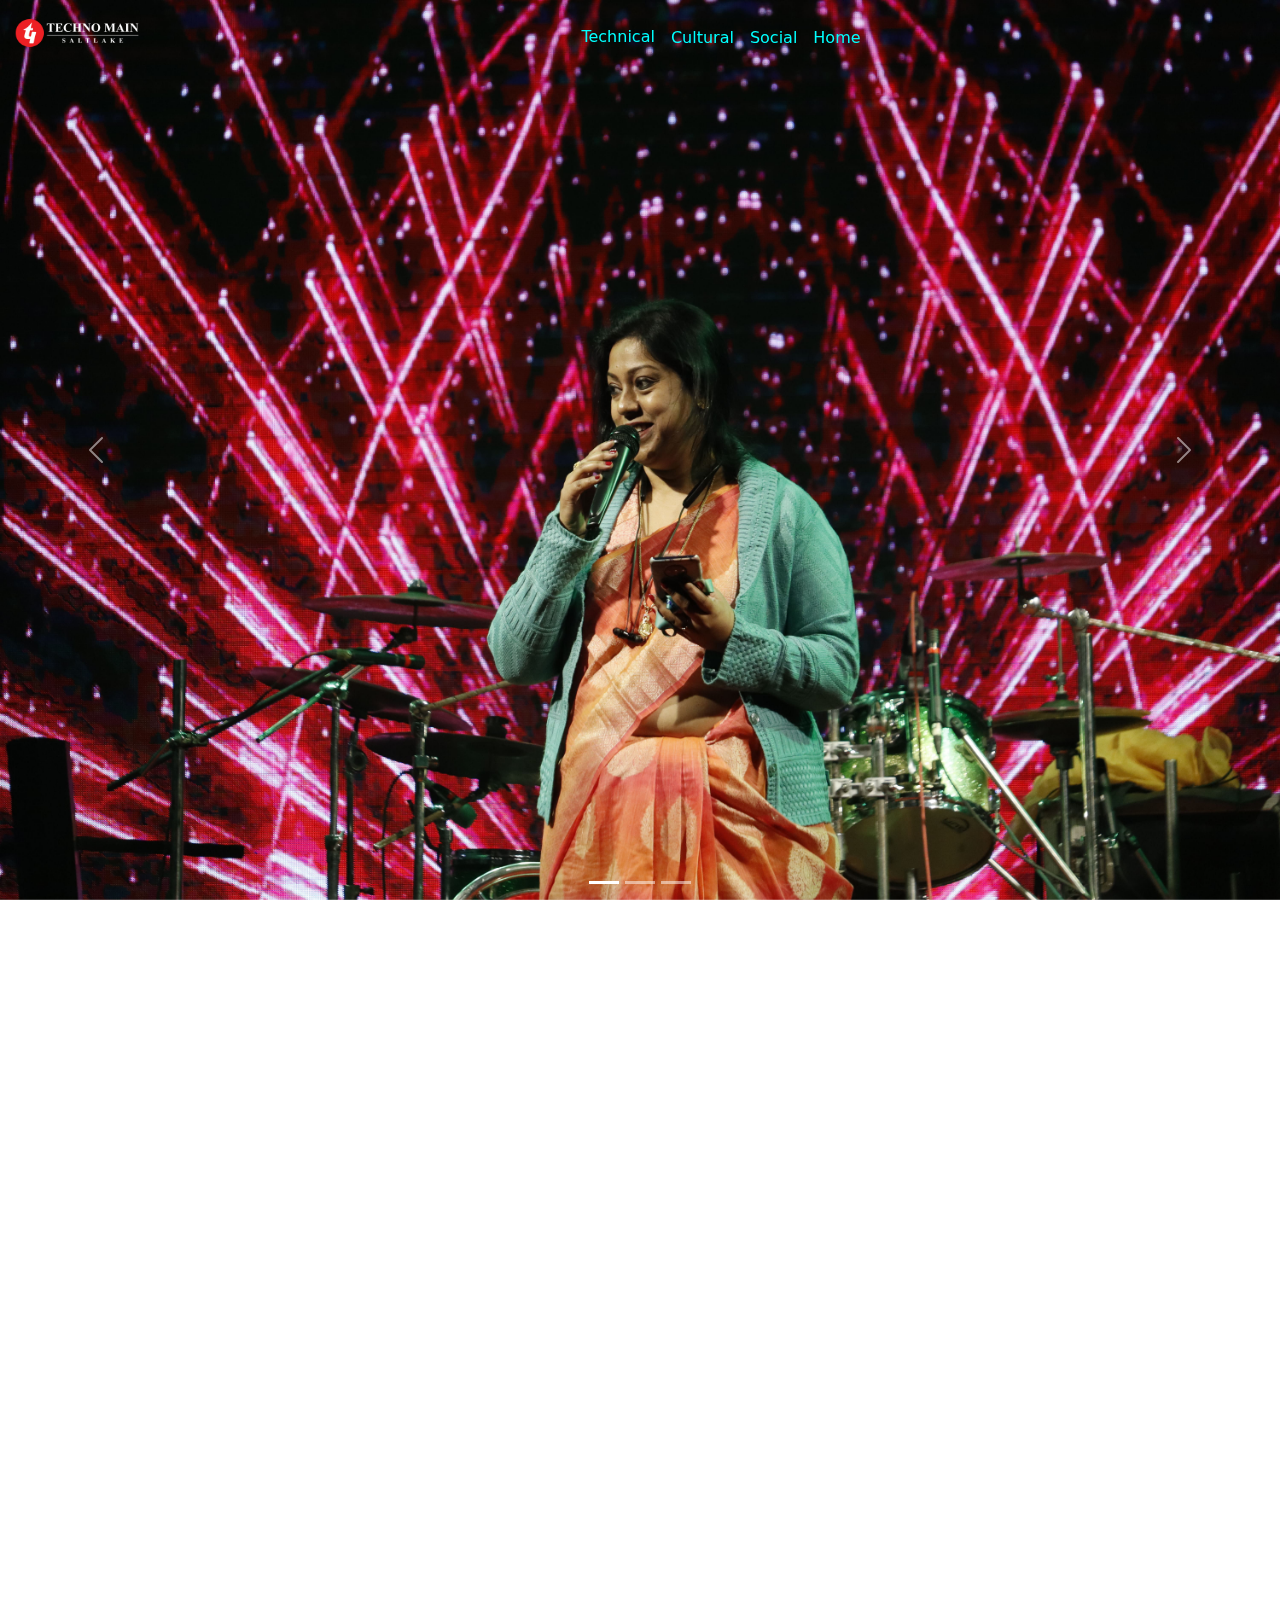
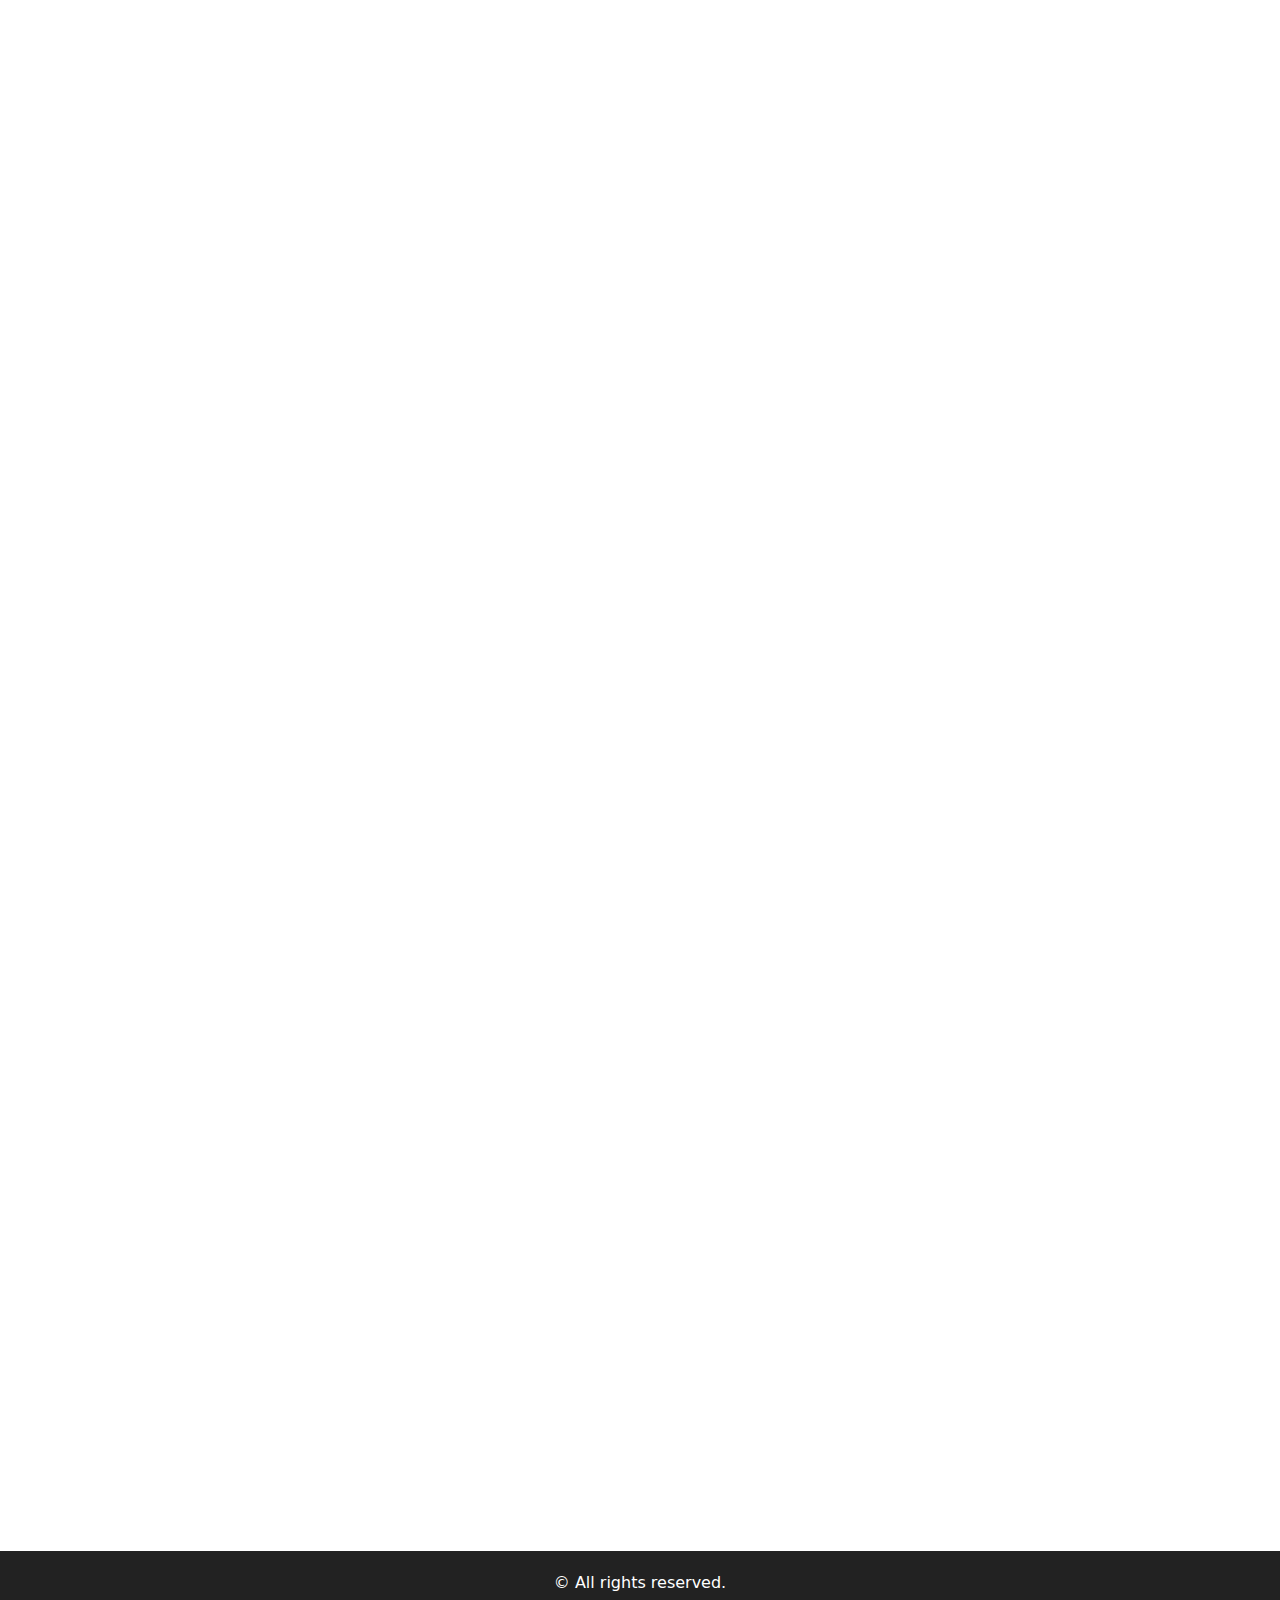
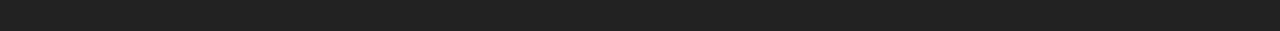
<file: portal/dept1.html>
<!DOCTYPE html>
<html lang="en">
<head>
	<meta charset="UTF-8">
	<link href="https://fonts.googleapis.com/css2?family=Merienda&display=swap" rel="stylesheet">
	<link href="https://fonts.googleapis.com/css2?family=Poppins:wght@400;700&display=swap" rel="stylesheet">
	<link href="https://stackpath.bootstrapcdn.com/bootstrap/4.1.3/css/bootstrap.min.css" rel="stylesheet">
	<link href="https://cdnjs.cloudflare.com/ajax/libs/animate.css/3.7.2/animate.min.css" rel="stylesheet">
    <link href="https://fonts.googleapis.com/css2?family=Montserrat:wght@400;500;700;900&display=swap" rel="stylesheet">
	<link href="https://cdn.jsdelivr.net/npm/bootstrap@5.1.0/dist/css/bootstrap.min.css" rel="stylesheet">
	<link href="https://cdnjs.cloudflare.com/ajax/libs/animate.css/3.7.2/animate.min.css" rel="stylesheet">
    <link href="https://cdn.jsdelivr.net/npm/bootstrap@5.3.3/dist/css/bootstrap.min.css" rel="stylesheet" integrity="sha384-QWTKZyjpPEjISv5WaRU9OFeRpok6YctnYmDr5pNlyT2bRjXh0JMhjY6hW+ALEwIH" crossorigin="anonymous">
    <link href="https://fonts.googleapis.com/css2?family=Arizonia&display=swap" rel="stylesheet">
    <link rel="stylesheet" href="https://cdnjs.cloudflare.com/ajax/libs/twitter-bootstrap/5.2.3/css/bootstrap.min.css">
    <link rel="stylesheet" href="style.css">
    
    <link rel="stylesheet" href="https://unpkg.com/aos@next/dist/aos.css" />
    <script src="https://unpkg.com/aos@next/dist/aos.js"></script>


    <link rel="icon" type="image/x-icon" href="pictures\tmslogo1.png">
    <title>Departmental</title>
    <link rel="stylesheet" href="style.css">
    <!-- styling carousel-->
	<style>
    .technical{
      background-color:  #222;;
    }
        .carousel-item {
	height: 100vh;
	min-height: 300px;
}
.carousel-caption {
	bottom: 220px;
}
.carousel-caption h5 {
	font-size: 45px;
	text-transform: uppercase;
	letter-spacing: 2px;
	margin-top: 25px;
	font-family: merienda;
    color: aqua;
}
.carousel-caption p {
	width: 60%;
	margin: auto;
	font-size: 18px;
	line-height: 1.9;
	font-family: poppins;
    color: aqua;
}
.carousel-caption a {
	text-transform: uppercase;
	background: #262626;
	padding: 10px 30px;
	display: inline-block;
	color:teal;
	margin-top: 15px;
}
.w-100 {
	height: 100vh;
}

.navbar-nav .nav-link {
  color: aqua; /* Change this to the desired color */
}
.navbar-nav .nav-link.active, .navbar-nav .nav-link.show {
     color: green !important; 
}
.navbar-nav.nav-link.active {
  color: green!important;
}

@media only screen and (max-width: 767px) {
	.navbar-nav.ml-auto {
		background: rgba(0, 0, 0, 0.5);
	}
	.navbar-nav a {
		font-size: 14px;
		font-weight: normal;
	}
}

    </style>
</head>
<body>
	 <!--  nav bar-->
     <nav class="navbar navbar-expand-lg fixed-top">
        <div class="container-fluid">
         <!-- <a class="navbar-brand me-auto" href="home.html">Techno Main Saltlake</a>-->
         <a class="navbar-brand" href="#"><img 
          src= 
"pictures\tmslogo.png" 
          alt="" width="130px" 
          height="32px"> 
        <!--  <button class="navbar-toggler" type="button" data-bs-toggle="offcanvas" data-bs-target="#offcanvasNavbar" aria-controls="offcanvasNavbar" aria-label="Toggle navigation">
            <span class="navbar-toggler-icon"></span>
          </button>-->
          <div class="offcanvas offcanvas-end" tabindex="-1" id="offcanvasNavbar" aria-labelledby="offcanvasNavbarLabel">
            <div class="offcanvas-header">
               
              <button type="button" class="btn-close" data-bs-dismiss="offcanvas" aria-label="Close"></button>
            </div>
            <div class="offcanvas-body">
              <ul class="navbar-nav justify-content-center flex-grow-1 pe-3">
                <li class="nav-item">
                  <a style= "margin-top: -25px" class="nav-link max-lg-2" aria-current="page" href="#Technical">Technical</a>
                </li>
                <li class="nav-item">
                  <a class="nav-link max-lg-2" href="#Cultural">Cultural</a>
                </li>
                <li class="nav-item">
                    <a class="nav-link max-lg-2" href="#Social">Social</a>
                  </li>
                  <li class="nav-item">
                    <a class="nav-link max-lg-2" href="index.html">Home</a>
                  </li>
                </div>
              </div>
              <button class="navbar-toggler" type="button" data-bs-toggle="offcanvas" data-bs-target="#offcanvasNavbar" aria-controls="offcanvasNavbar" aria-label="Toggle navigation">
                <span class="navbar-toggler-icon"></span>
              </button>
            </div>
          </nav>
	<div class="carousel slide" data-ride="carousel" id="carouselExampleIndicators">
		<ol class="carousel-indicators">
			<li class="active" data-slide-to="0" data-target="#carouselExampleIndicators"></li>
			<li data-slide-to="1" data-target="#carouselExampleIndicators"></li>
			<li data-slide-to="2" data-target="#carouselExampleIndicators"></li>
		</ol>
		<div class="carousel-inner">
			<div class="carousel-item active">
				<img alt="First slide" class="d-block w-100" src="pictures\CSE2.png">
				<div class="carousel-caption d-none d-md-block">
					<h5 class="animated bounceInRight" style="animation-delay: 1s"></h5>
					<p class="animated bounceInLeft" style="animation-delay: 2s "></p>
					
				</div>
			</div>
			<div class="carousel-item">
				<img alt="Second slide" class="d-block w-100" src="pictures\g3.png">
				<div class="carousel-caption d-none d-md-block">
					<h5 class="animated slideInDown" style="animation-delay: 1s"></h5>
					<p class="animated fadeInUp" style="animation-delay: 2s"></p>
					
				</div>
			</div>
			<div class="carousel-item">
				<img alt="Third slide" class="d-block w-100" src="pictures\ece2.jpg">
				<div class="carousel-caption d-none d-md-block">
					
				
				
				</div>
			</div>
		</div><a class="carousel-control-prev" data-slide="prev" href="#carouselExampleIndicators" role="button"><span aria-hidden="true" class="carousel-control-prev-icon"></span> <span class="sr-only">Previous</span></a> <a class="carousel-control-next" data-slide="next" href="#carouselExampleIndicators" role="button"><span aria-hidden="true" class="carousel-control-next-icon"></span> <span class="sr-only">Next</span></a>
	</div>
    <div class="section reveal">
        <section id="Technical"data-aos="fade-up"data-aos-duration="3000">
            <div class="title"data-aos="fade-up"data-aos-duration="3000">
                <h2>DEPT-Information Technology</h2>
                <h3>Events are conducted by cultural club of IT - INSPIRIT</h3>
            </div>
            <div class="content">
                <div class="image">
                    <img src="pictures\inspirit.png" alt="">
                </div>
        
                <div class="service-box"style="color:blue">
                <h2>INSPIRIT</h2>
                
               <p>
                INSPIRIT is a multifaceted demesne of culture that has been showcased as our department’s cultural fest. From the stage being set up, to the gates being covered in flowers, lights and beautiful posters made by the students, INSPIRIT did it all this past year on __ March 2023. 
The event embarked on with some wonderfully curated musical performances, followed by a picturesque dance performance featuring the theme “Youth”, incorporating Bengali folk, all performed by the departmental students. The Grand Fashion Show – “ALLURE” won hearts and applause as the students depicted the theme “Elements of Nature” through their confident performance on the runway. 
In between the performances, the anchors and alumni engaged in shedding some light on wisdom and experience. The showstopper of the night was none other than the renowned singer – Snigdhajit Bhowmik, whose performance mesmerized the crowd, engulfing them into a beautiful haze. 
The evening’s huge success was possible on account of the immense hard work by the faculty and students of the department. Hence, the department of Information Technology wishes to carry on with this enriching tradition for years to come!

               </p>
                <a href="IT.html" class="btn">Visit us</a>
                </div>
            </div>
            </section>
          </div>
          <div class="section reveal">
            <section id="Cultural"data-aos="fade-up"data-aos-duration="3000">
                <div class="title"data-aos="fade-up"data-aos-duration="3000">
                    <h2>DEPT-Electronics and Communication Engineering</h2>
                    <h3>Event are conducted by -ECE department</h3>
                </div>
                <div class="content">
                  <div class="service-box1" style="color:rgb(165, 61, 165);">
                    <b><h2>eMerge </h2></b>
                    
                    <p>
                        eMerge is the yearly alumni gathering organized by the Department of Electronics and Communication Engineering (ECE) at Techno India, Salt Lake. This event serves as a platform for former students of the department to reconnect with each other, reminisce about their time at the institution, and share experiences since graduating.
During eMerge, alumni have the opportunity to network with fellow graduates, faculty members, and current students. It often includes a variety of activities such as panel discussions, keynote speeches, technical workshops, cultural events, and recreational activities.
The event aims to foster a sense of belonging among alumni, promote collaboration and knowledge sharing, and provide opportunities for professional growth and development. It also allows the department to showcase its achievements and advancements to its alumni community.
Overall, eMerge is an important occasion for the Department of ECE at Techno India, Salt Lake, to maintain strong connections with its alumni and celebrate their successes while also inspiring current students to follow in their footsteps.


                    </p>
                    <a href="https://www.facebook.com/Cheerio2K23" class="btn">Visit us</a>
                    </div>
                    <div class="image">
                        <img src="pictures\ece.jpg" alt="">
                    </div>
            
                   
                </div>
                </section>
              </div>
              <div class="section reveal">
                <section id="Social"data-aos="fade-up"data-aos-duration="3000">
                    <div class="title"data-aos="fade-up"data-aos-duration="3000">
                        <h2>DEPT-Computer Science Engineering</h2>
                        <h3>Events are conducted by -departmental club of CSE</h3>
                    </div>
                    <div class="content1">
                        <div class="image">
                            <img src="pictures\CSE.png" alt="">
                        </div>
                
                        <div class="service-box2">
                        <h2>CSE-UNITED</h2>
                        
                       <P>
                        At a time when the fest frenzy was just catching up, the Department of Computer Science and Engineering of Techno India Salt Lake came up with something quite ingenious. A totally new event, CSE United, the first of its kind was the annual and cultural cum alumni meet which began in the year 2011 under the supervision of the faculties of the department. 6 editions down the timeline, more performances oriented events, a bigger budget became add-ons. The glamour grew exponentially, the event which once begun as a platform to unveil the potential of the students became an ever bonding journey between the students, the alumni and the faculties.
                       </P>>
                        <a href="https://www.cseunited.com/" class="btn">Visit us</a>
                        </div>
                    </div>
                    </section>
                  </div>
                  
	<script src="https://code.jquery.com/jquery-3.3.1.slim.min.js">
	</script> 
	<script src="https://cdnjs.cloudflare.com/ajax/libs/popper.js/1.14.3/umd/popper.min.js">
	</script> 
	<script src="https://stackpath.bootstrapcdn.com/bootstrap/4.1.3/js/bootstrap.min.js">
	</script>
      <script src="https://cdnjs.cloudflare.com/ajax/libs/jquery/3.6.1/jquery.min.js"></script>
        <script src="https://cdn.jsdelivr.net/npm/bootstrap@5.3.3/dist/js/bootstrap.bundle.min.js" integrity="sha384-YvpcrYf0tY3lHB60NNkmXc5s9fDVZLESaAA55NDzOxhy9GkcIdslK1eN7N6jIeHz" crossorigin="anonymous"></script>
	<script src="https://cdnjs.cloudflare.com/ajax/libs/jquery/3.6.0/jquery.min.js">
	</script> 
	<script src="https://cdn.jsdelivr.net/npm/@popperjs/core@2.9.3/dist/umd/popper.min.js">
	</script> 
	<script src="https://cdn.jsdelivr.net/npm/bootstrap@5.1.0/dist/js/bootstrap.min.js">
	</script>
         <script src="https://cdn.jsdelivr.net/npm/bootstrap@5.3.3/dist/js/bootstrap.bundle.min.js" integrity="sha384-YvpcrYf0tY3lHB60NNkmXc5s9fDVZLESaAA55NDzOxhy9GkcIdslK1eN7N6jIeHz" crossorigin="anonymous"></script>
	</script>

<!--  for scroll on reveal animation-->
  <script src="https://unpkg.com/aos@next/dist/aos.js"></script>
  <script>
    AOS.init();
  </script>
<!-- for green bar in nav bar-->
<script>
$(document).ready(function() {
  // Add a class to the "Technical" link when the "Technical" section is in view
  $(window).scroll(function() {
    if ($(this).scrollTop() > $("#Technical").offset().top - $(window).height() + 100) {
      $(".navbar-nav.nav-link.active,.navbar-nav.nav-link.show").removeClass("active show");
      $(".navbar-nav.nav-link[href='#Technical']").addClass("active");
    }
    // Add a class to the "Cultural" link when the "Cultural" section is in view
    else if ($(this).scrollTop() > $("#Cultural").offset().top - $(window).height() + 100) {
      $(".navbar-nav.nav-link.active,.navbar-nav.nav-link.show").removeClass("active show");
      $(".navbar-nav.nav-link[href='#Cultural']").addClass("active");
    }
    // Add a class to the "Social" link when the "Social" section is in view
    else if ($(this).scrollTop() > $("#Social").offset().top - $(window).height() + 100) {
      $(".navbar-nav.nav-link.active,.navbar-nav.nav-link.show").removeClass("active show");
      $(".navbar-nav.nav-link[href='#Social']").addClass("active");
    }
    else {
      $(".navbar-nav.nav-link.active,.navbar-nav.nav-link.show").removeClass("active show");
      $(".navbar-nav.nav-link[href='#Home']").addClass("active");
    }
  });
});
</script>


    <footer class="footer">
        <p> &copy; All rights reserved.</p>
    </footer>
</body>
</html>
</file>
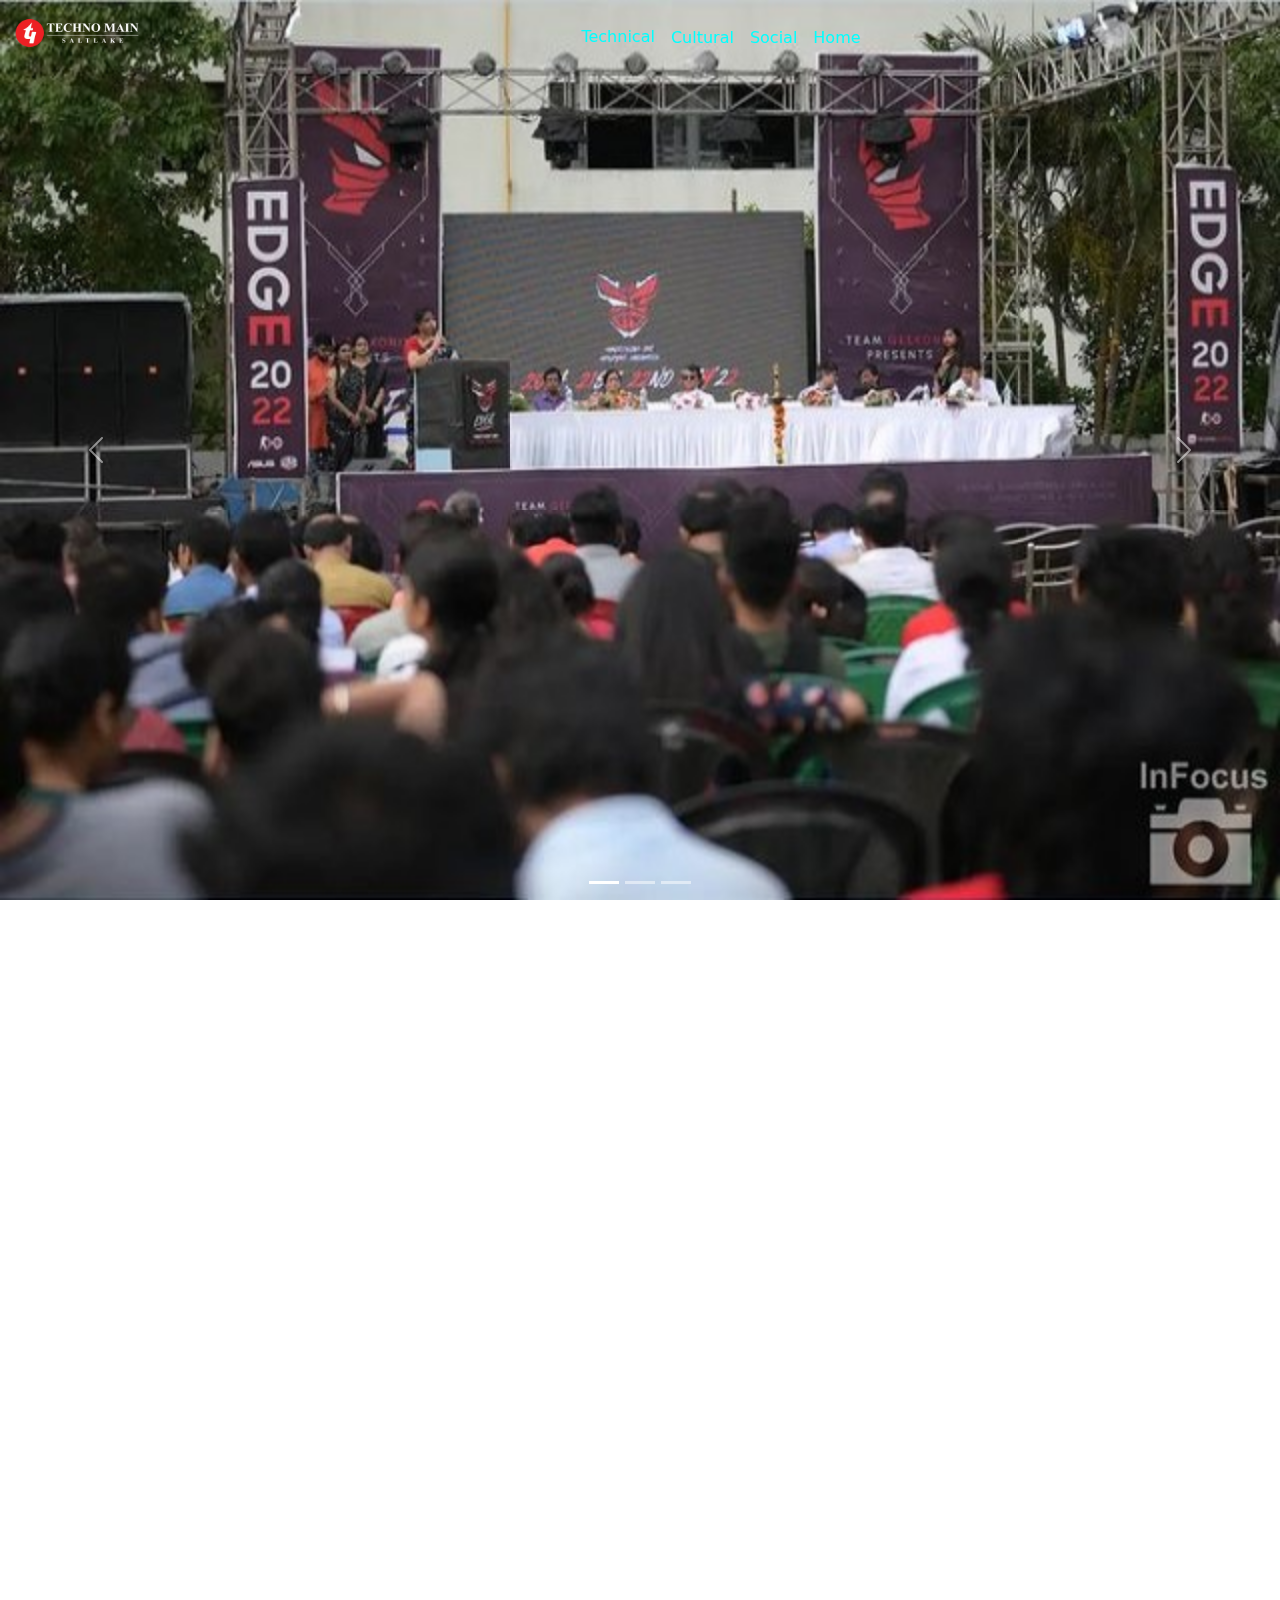
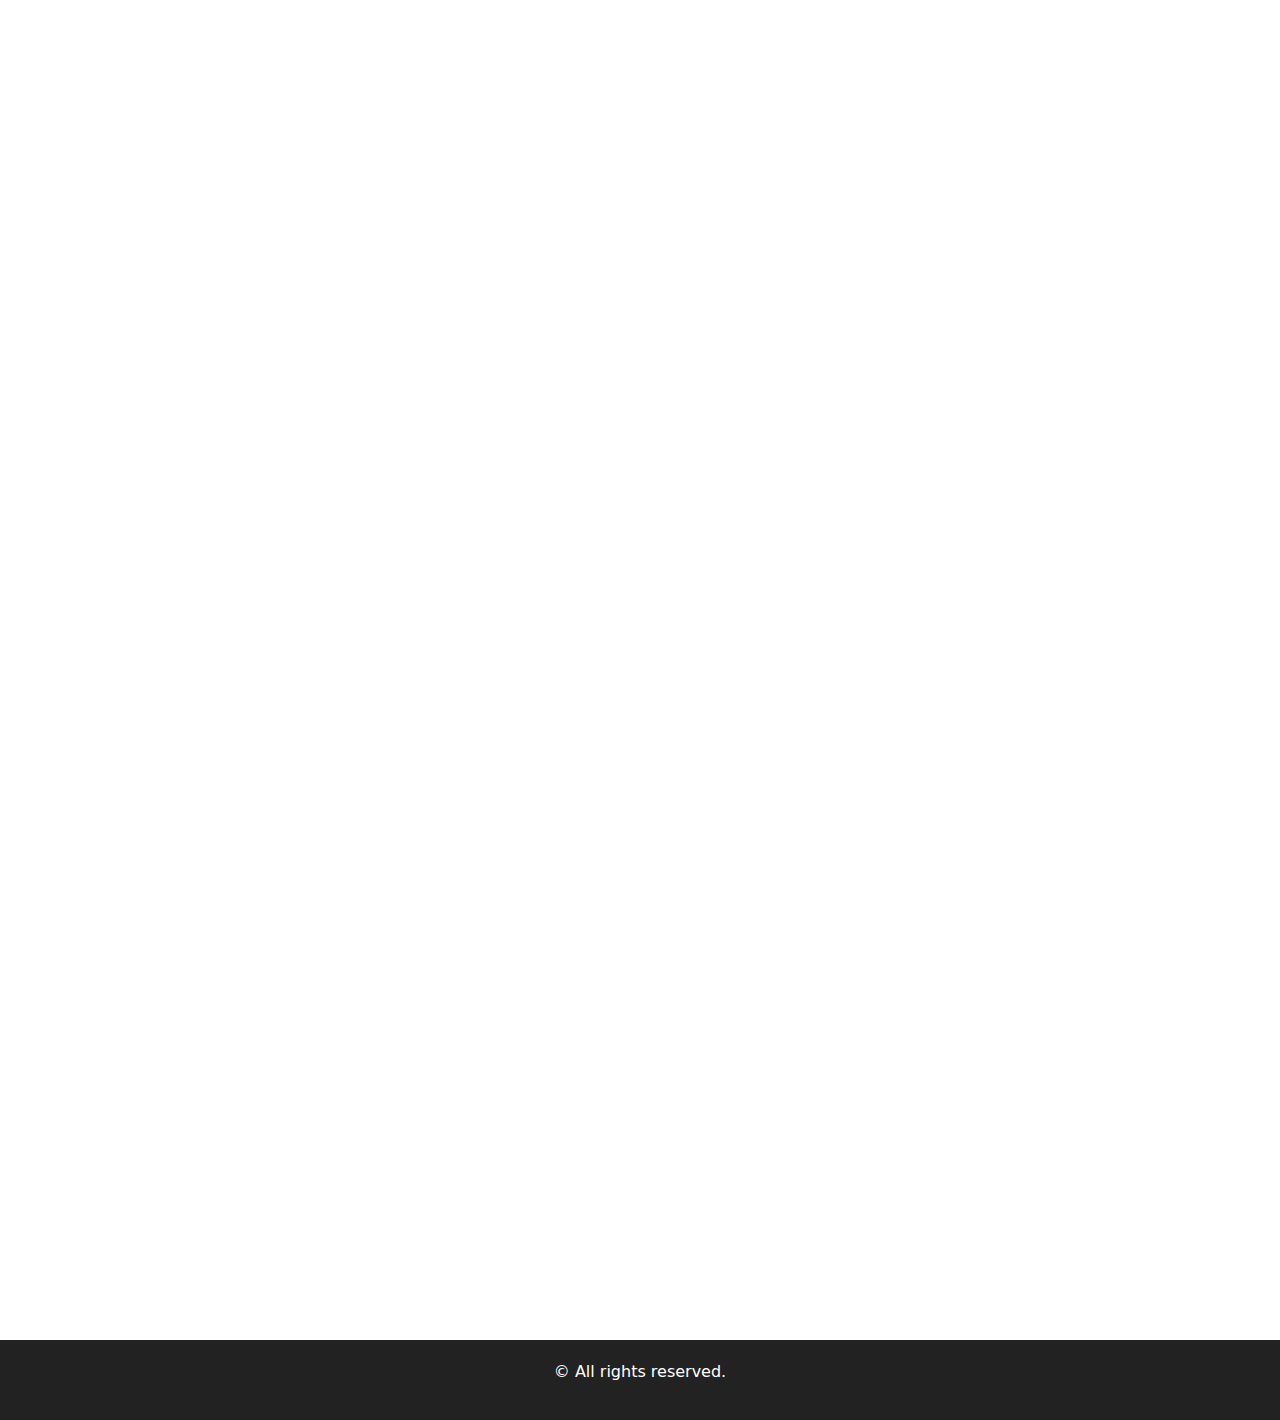
<file: portal/website1.html>
<!DOCTYPE html>
<html lang="en">
<head>
	<meta charset="UTF-8">
	<link href="https://fonts.googleapis.com/css2?family=Merienda&display=swap" rel="stylesheet">
	<link href="https://fonts.googleapis.com/css2?family=Poppins:wght@400;700&display=swap" rel="stylesheet">
	<link href="https://stackpath.bootstrapcdn.com/bootstrap/4.1.3/css/bootstrap.min.css" rel="stylesheet">
	<link href="https://cdnjs.cloudflare.com/ajax/libs/animate.css/3.7.2/animate.min.css" rel="stylesheet">
    <link href="https://fonts.googleapis.com/css2?family=Montserrat:wght@400;500;700;900&display=swap" rel="stylesheet">
	<link href="https://cdn.jsdelivr.net/npm/bootstrap@5.1.0/dist/css/bootstrap.min.css" rel="stylesheet">
	<link href="https://cdnjs.cloudflare.com/ajax/libs/animate.css/3.7.2/animate.min.css" rel="stylesheet">
    <link href="https://cdn.jsdelivr.net/npm/bootstrap@5.3.3/dist/css/bootstrap.min.css" rel="stylesheet" integrity="sha384-QWTKZyjpPEjISv5WaRU9OFeRpok6YctnYmDr5pNlyT2bRjXh0JMhjY6hW+ALEwIH" crossorigin="anonymous">
    <link href="https://fonts.googleapis.com/css2?family=Arizonia&display=swap" rel="stylesheet">
    <link rel="stylesheet" href="https://cdnjs.cloudflare.com/ajax/libs/twitter-bootstrap/5.2.3/css/bootstrap.min.css">
    <link rel="stylesheet" href="style.css">
    
    <link rel="stylesheet" href="https://unpkg.com/aos@next/dist/aos.css" />
    <script src="https://unpkg.com/aos@next/dist/aos.js"></script>


    <link rel="icon" type="image/x-icon" href="pictures\tmslogo1.png">
    <title>Non-departmental</title>
    <link rel="stylesheet" href="style.css">
    <!-- styling carousel-->
	<style>
    .technical{
      background-color:  #222;;
    }
        .carousel-item {
	height: 100vh;
	min-height: 300px;
}
.carousel-caption {
	bottom: 220px;
}
.carousel-caption h5 {
	font-size: 45px;
	text-transform: uppercase;
	letter-spacing: 2px;
	margin-top: 25px;
	font-family: merienda;
    color: aqua;
}
.carousel-caption p {
	width: 60%;
	margin: auto;
	font-size: 18px;
	line-height: 1.9;
	font-family: poppins;
    color: aqua;
}
.carousel-caption a {
	text-transform: uppercase;
	background: #262626;
	padding: 10px 30px;
	display: inline-block;
	color:teal;
	margin-top: 15px;
}
.w-100 {
	height: 100vh;
}

.navbar-nav .nav-link {
  color: aqua; /* Change this to the desired color */
}
.navbar-nav .nav-link.active, .navbar-nav .nav-link.show {
     color: green !important; 
}
.navbar-nav.nav-link.active {
  color: green!important;
}

@media only screen and (max-width: 767px) {
	.navbar-nav.ml-auto {
		background: rgba(0, 0, 0, 0.5);
	}
	.navbar-nav a {
		font-size: 14px;
		font-weight: normal;
	}
}

    </style>
</head>
<body>
	 <!--  nav bar-->
     <nav class="navbar navbar-expand-lg fixed-top">
        <div class="container-fluid">
         <!-- <a class="navbar-brand me-auto" href="home.html">Techno Main Saltlake</a>-->
         <a class="navbar-brand" href="#"><img 
          src= 
"pictures\tmslogo.png" 
          alt="" width="130px" 
          height="32px"> 
        <!--  <button class="navbar-toggler" type="button" data-bs-toggle="offcanvas" data-bs-target="#offcanvasNavbar" aria-controls="offcanvasNavbar" aria-label="Toggle navigation">
            <span class="navbar-toggler-icon"></span>
          </button>-->
          <div class="offcanvas offcanvas-end" tabindex="-1" id="offcanvasNavbar" aria-labelledby="offcanvasNavbarLabel">
            <div class="offcanvas-header">
               
              <button type="button" class="btn-close" data-bs-dismiss="offcanvas" aria-label="Close"></button>
            </div>
            <div class="offcanvas-body">
              <ul class="navbar-nav justify-content-center flex-grow-1 pe-3">
                <li class="nav-item">
                  <a style= "margin-top: -25px" class="nav-link max-lg-2" aria-current="page" href="#Technical">Technical</a>
                </li>
                <li class="nav-item">
                  <a class="nav-link max-lg-2" href="#Cultural">Cultural</a>
                </li>
                <li class="nav-item">
                    <a class="nav-link max-lg-2" href="#Social">Social</a>
                  </li>
                  <li class="nav-item">
                    <a class="nav-link max-lg-2" href="index.html">Home</a>
                  </li>
                </div>
              </div>
              <button class="navbar-toggler" type="button" data-bs-toggle="offcanvas" data-bs-target="#offcanvasNavbar" aria-controls="offcanvasNavbar" aria-label="Toggle navigation">
                <span class="navbar-toggler-icon"></span>
              </button>
            </div>
          </nav>
	<div class="carousel slide" data-ride="carousel" id="carouselExampleIndicators">
		<ol class="carousel-indicators">
			<li class="active" data-slide-to="0" data-target="#carouselExampleIndicators"></li>
			<li data-slide-to="1" data-target="#carouselExampleIndicators"></li>
			<li data-slide-to="2" data-target="#carouselExampleIndicators"></li>
		</ol>
		<div class="carousel-inner">
			<div class="carousel-item active">
				<img alt="First slide" class="d-block w-100" src="edge1.jpg">
				<div class="carousel-caption d-none d-md-block">
					<h5 class="animated bounceInRight" style="animation-delay: 1s"></h5>
					<p class="animated bounceInLeft" style="animation-delay: 2s "></p>
					
				</div>
			</div>
			<div class="carousel-item">
				<img alt="Second slide" class="d-block w-100" src="ankuran1.jpg">
				<div class="carousel-caption d-none d-md-block">
					<h5 class="animated slideInDown" style="animation-delay: 1s"></h5>
					<p class="animated fadeInUp" style="animation-delay: 2s"></p>
					
				</div>
			</div>
			<div class="carousel-item">
				<img alt="Third slide" class="d-block w-100" src="samaritans.jpg">
				<div class="carousel-caption d-none d-md-block">
					
				
				
				</div>
			</div>
		</div><a class="carousel-control-prev" data-slide="prev" href="#carouselExampleIndicators" role="button"><span aria-hidden="true" class="carousel-control-prev-icon"></span> <span class="sr-only">Previous</span></a> <a class="carousel-control-next" data-slide="next" href="#carouselExampleIndicators" role="button"><span aria-hidden="true" class="carousel-control-next-icon"></span> <span class="sr-only">Next</span></a>
	</div>
    <div class="section reveal">
        <section id="Technical"data-aos="fade-up"data-aos-duration="3000">
            <div class="title"data-aos="fade-up"data-aos-duration="3000">
                <h2>Technical-Club Event</h2>
                <h3>Conducted by -Geekonix</h3>
            </div>
            <div class="content">
                <div class="image">
                    <img src="edge2.jpg" alt="">
                </div>
        
                <div class="service-box">
                <h2>EDGE</h2>
                
                <p>
                  The official Science and Technology club of Techno Main Salt Lake - <b>Geekonix</b> marked its inception in the year 2005 and since then, the journey to inspire young minds to harbour and nurture their technological wavelengths in a friendly environment has created and established milestones in the field. Our enthusiasts have paved their way towards innovation, creation and ideation of technology and through cultivating the skills they have created a friendly atmosphere of competitions in different fields of interest. Under the hood of Geekonix we have 10 sub-clubs covering various domains of gaming, coding, robotics, entrepreneurship, photography, debating, etc. Geekonix organizes EDGE, the annual techno-management fest of our college where we provide the exuberance of 3-days comprising of 30+ technical events. Amidst the plethora of events we also have fun-filled and light-hearted evenings like EDGE NIGHTS. During EDGE, we witness participation from all over the country all of them coming together to the final showdown and perform in their fiercest way to beat the better and be the best.
                </p>
                <a href="https://geekonix.org/" class="btn">Visit us</a>
                </div>
            </div>
            </section>
          </div>
          <div class="section reveal">
            <section id="Cultural"data-aos="fade-up"data-aos-duration="3000">
                <div class="title"data-aos="fade-up"data-aos-duration="3000">
                    <h2>Cultural-Club Event</h2>
                    <h3>Conducted by -Ankuran</h3>
                </div>
                <div class="content">
                  <div class="service-box1" style="color:rgb(165, 61, 165);">
                    <b><h2>ANAKHRONUS </h2></b>
                    
                    <p>
                      It is the stage to one of the largest cultural fests of Kolkata  which is Organized by the cultural club of Techno Main Saltlake <b>Ankuran</b>.A conglomeration of Greek words “Ana” & “Khronos”, Anakhronos translates to “Moments Surpassing Time”. With a series of exhilarating star performances and enthralling participation of young talents from across the city in various events, Anakhronos has always been a platform to etch an unforgettable memory of joyful moments in the canvas of time.
                    </p>
                    <a href="https://anakhronos.in/" class="btn">Visit us</a>
                    </div>
                    <div class="image">
                        <img src="anakhronus1.jpeg" alt="">
                    </div>
            
                   
                </div>
                </section>
              </div>
              <div class="section reveal">
                <section id="Social"data-aos="fade-up"data-aos-duration="3000">
                    <div class="title"data-aos="fade-up"data-aos-duration="3000">
                        <h2>Social-Club Event</h2>
                        <h3>Conducted by -Samaritans</h3>
                    </div>
                    <div class="content1">
                        <div class="image">
                            <img src="filan.jpg" alt="">
                        </div>
                
                        <div class="service-box2">
                        <h2>FILANTHROPIA</h2>
                        
                       <p>
                        Filanthropia, the social awareness fest of Techno Main, Salt Lake, set its wings in 2016 as the first philanthropic fest ever of its kind in Kolkata. This noble initiative has been the brainchild of the NSS Club of Techno Main, Salt Lake, which rightfully calls itself the <b>“SAMARITANS”</b>. Over the past years, FILANTHROPIA has been a way towards creating a compassionate society. We, the Samaritans, have organized Free Eye Check-up camps, Photography contest (with a social message), and Sit-and-Draw competitions (for NGO children).
                       </p>
                        <a href="https://samaritansti.org.in/filanthropia/" class="btn">Visit us</a>
                        </div>
                    </div>
                    </section>
                  </div>
                  
	<script src="https://code.jquery.com/jquery-3.3.1.slim.min.js">
	</script> 
	<script src="https://cdnjs.cloudflare.com/ajax/libs/popper.js/1.14.3/umd/popper.min.js">
	</script> 
	<script src="https://stackpath.bootstrapcdn.com/bootstrap/4.1.3/js/bootstrap.min.js">
	</script>
      <script src="https://cdnjs.cloudflare.com/ajax/libs/jquery/3.6.1/jquery.min.js"></script>
        <script src="https://cdn.jsdelivr.net/npm/bootstrap@5.3.3/dist/js/bootstrap.bundle.min.js" integrity="sha384-YvpcrYf0tY3lHB60NNkmXc5s9fDVZLESaAA55NDzOxhy9GkcIdslK1eN7N6jIeHz" crossorigin="anonymous"></script>
	<script src="https://cdnjs.cloudflare.com/ajax/libs/jquery/3.6.0/jquery.min.js">
	</script> 
	<script src="https://cdn.jsdelivr.net/npm/@popperjs/core@2.9.3/dist/umd/popper.min.js">
	</script> 
	<script src="https://cdn.jsdelivr.net/npm/bootstrap@5.1.0/dist/js/bootstrap.min.js">
	</script>
         <script src="https://cdn.jsdelivr.net/npm/bootstrap@5.3.3/dist/js/bootstrap.bundle.min.js" integrity="sha384-YvpcrYf0tY3lHB60NNkmXc5s9fDVZLESaAA55NDzOxhy9GkcIdslK1eN7N6jIeHz" crossorigin="anonymous"></script>
	</script>

<!--  for scroll on reveal animation-->
  <script src="https://unpkg.com/aos@next/dist/aos.js"></script>
  <script>
    AOS.init();
  </script>
<!-- for green bar in nav bar-->
<script>
$(document).ready(function() {
  // Add a class to the "Technical" link when the "Technical" section is in view
  $(window).scroll(function() {
    if ($(this).scrollTop() > $("#Technical").offset().top - $(window).height() + 100) {
      $(".navbar-nav.nav-link.active,.navbar-nav.nav-link.show").removeClass("active show");
      $(".navbar-nav.nav-link[href='#Technical']").addClass("active");
    }
    // Add a class to the "Cultural" link when the "Cultural" section is in view
    else if ($(this).scrollTop() > $("#Cultural").offset().top - $(window).height() + 100) {
      $(".navbar-nav.nav-link.active,.navbar-nav.nav-link.show").removeClass("active show");
      $(".navbar-nav.nav-link[href='#Cultural']").addClass("active");
    }
    // Add a class to the "Social" link when the "Social" section is in view
    else if ($(this).scrollTop() > $("#Social").offset().top - $(window).height() + 100) {
      $(".navbar-nav.nav-link.active,.navbar-nav.nav-link.show").removeClass("active show");
      $(".navbar-nav.nav-link[href='#Social']").addClass("active");
    }
    else {
      $(".navbar-nav.nav-link.active,.navbar-nav.nav-link.show").removeClass("active show");
      $(".navbar-nav.nav-link[href='#Home']").addClass("active");
    }
  });
});
</script>


    <footer class="footer">
        <p> &copy; All rights reserved.</p>
    </footer>
</body>
</html>
</file>
<file: portal/style.css>
/* styling navber*/

.log-in-button{
    background-color: #009970;
    color:white;
    font-size: 14px;
    padding: 8px 20px;
    border-radius: 50px;
    text-decoration: none;
    transition: 0.3s background-color;
}
.log-in-button:hover{
    background-color: #00b383;
}
/* from inspect avoiding club black*/
.navbar-nav .nav-link.active, .navbar-nav .nav-link.show{
    color:green;
}
/**/
.navbar-toggler{
    border:none;
    font-size: 1.25rem;
}
.navbar-toggler:focus , .btn-close:focus{
    box-shadow: none;
    outline: none;
}
.nav-link{
    font-weight: 500;
   /* color: #666777;
    color:#000;*/
    color:aqua;
    position: relative;
}
.nav-link:hover , .nav-link.active{
   /*color:#000;*/ 
  /* color: #00b383;*/
  color: green;
}

.navbar-nav .nav-link.active , .navbar-nav .show>.nav-link{
    color: bisque !important;
}


@media(min-width:991px){
    .nav-link::before{
        position: absolute;
        content:"";
        bottom:0;
        left:50%;
        transform:translateX(-50%);
        width:0;
        height: 2px;
        background-color: #009970;
        visibility: hidden;
        transition: 0.3s ease-in-out;
    }
    .nav-link:hover::before,.nav-link.active::before{
        width:100%;
        visibility: visible;
    }
    
}

/* About*/
#About{
    background-color: #222;;
    display: flex;
    justify-content: center;
    align-items: center;
    flex-direction: column;
    color:whitesmoke;
}
.title{
    width: 100%;
    text-align: center;
    }
    .title p{
    color: #fff;
    }
    .title h2{
    color: #fff;
    position: relative;
    text-transform: uppercase;
    font-size: 3rem;
    margin-bottom: 30px;
    }
    .content{
    display: flex;
    justify-content: center;
    align-items: center;
    flex-wrap: wrap;
    margin: 20px 0px;
    }
    .content h2{
    color: #fff;
    }
/* styling table */
.eventtable{
    background-color: #222;;
}
#event{

    display: flex;
    justify-content: center;
    align-items: center;
    flex-direction: column;
    color:whitesmoke;
    
}
  .table-wrapper {
    display:flex;
    flex-wrap: wrap;
    overflow-x: auto;
  }
  
  .table-wrapper::-webkit-scrollbar {
    height: 8px;
  }
  
  .table-wrapper::-webkit-scrollbar-thumb {
    background: var(--darkblue);
    border-radius: 40px;
  }
  
  .table-wrapper::-webkit-scrollbar-track {
    background: var(--white);
    border-radius: 40px;
  }
  
  .table-wrapper table {
    margin: 50px 0 20px;
    border-collapse: collapse;
    text-align: center;
  }
  
  .table-wrapper table th,
  .table-wrapper table td {
    padding: 10px;
    min-width: 75px;
  }
  
  .table-wrapper table th {
    color: var(--white);
    background: var(--darkblue);
  }
  
  .table-wrapper table tbody tr:nth-of-type(even) > * {
    background: var(--lightblue);
  }
  
  .table-wrapper table td:first-child {
    display: grid;
    grid-template-columns: 25px 1fr;
    grid-gap: 10px;
    text-align: left;
  }
  
  .table-credits {
    font-size: 12px;
    margin-top: 10px;
  }
  
 /*footer */
 
 .footer {
    background-color: #222; /* Teal color */
    color: white;
    text-align: center;
    padding: 20px;
    margin-top: 50px; /* Adjust as needed */
  }
/* non departmental*/
h3{
    color: #009970;
}
#Technical{
    display: flex;
    justify-content: center;
    align-items: center;
    flex-wrap: wrap;
    flex-direction: column;
    padding: 25px;
    background-color: #222;
    }
    .title{
    width: 100%;
    text-align: center;
    }
    .title h2{
    color: green !important;
    }
    .title h2{
    color: #fff;
    position: relative;
    text-transform: uppercase;
    font-size: 3rem;
    margin-bottom: 30px;
    }
    .content{
    display: flex;
    justify-content: center;
    align-items: center;
    flex-wrap: wrap;
    }
    .content h2{
    color: red;
    }
    .image{
        flex:1;
        text-align: center;
        justify-content: center;
        align-items: center;
        display: flex;
    }
    .image img{
        max-width: 100%;
        height: auto;

    }
    .service-box {
        flex:1;
        margin-left: 40px;
    display: flex;
    justify-content: center;
    align-items: center;
    flex-direction: column;
    background-color: #222;
    }
    .service-box h2{
        font-size: 35px;
        margin-bottom: 20px;
    }
    .service-box:hover{
    transform: translateY(-10px);
    transition: 0.2s;
    }
    .service-box p {
    color: bisque;
    }
    .service-box .btn{
        display:inline-block;
        padding: 10px 15px;
        font-size: 17px;
        background-color:rgb(30, 61, 30);
        color:#fff;
        border-radius: 5px;
        text-decoration: none;
        margin-top: 15px;
        transition:0.4s ease;
    }
    /*cultural*/
    #Cultural{
        display: flex;
    justify-content: center;
    align-items: center;
    flex-wrap: wrap;
    flex-direction: column;
    padding: 25px;
    background-color: #222;
    }
    
    .service-box1 {
        flex:1;
        margin-right: 40px;
    display: flex;
    justify-content: center;
    align-items: center;
    flex-direction: column;
    background-color: #222;
    
    }
    .service-box1 h2{
        font-size: 35px;
        margin-bottom: 20px;
        color:rgb(165, 61, 165);
    }
    .service-box1:hover{
    transform: translateY(-10px);
    transition: 0.2s;
    }
    .service-box1 p {
    color: bisque;
    }
    .service-box1 .btn{
        display:inline-block;
        padding: 10px 15px;
        font-size: 17px;
        background-color: rgb(125, 11, 11);
        color:#fff;
        border-radius: 5px;
        text-decoration: none;
        margin-top: 15px;
        transition:0.4s ease;
    }


    /*social*/

    #Social{
        display: flex;
        justify-content: center;
        align-items: center;
        flex-wrap: wrap;
        flex-direction: column;
        padding: 25px;
        background-color: #222;
        }
        .title{
        width: 100%;
        text-align: center;
        }
        .title h2{
        color: green !important;
        }
        .title h2{
        color: #fff;
        position: relative;
        text-transform: uppercase;
        font-size: 3rem;
        margin-bottom: 30px;
        }
        .content1{
        display: flex;
        justify-content: center;
        align-items: center;
        flex-wrap: wrap;
        }
        .content1 h2{
        color:rgb(54, 54, 156);
        }
        .image{
            flex:1;
            text-align: center;
            justify-content: center;
            align-items: center;
            display: flex;
        }
        .image img{
            max-width: 100%;
            height: auto;
    
        }
        .service-box2 {
            flex:1;
            margin-left: 40px;
        display: flex;
        justify-content: center;
        align-items: center;
        flex-direction: column;
        background-color: #222;
        }
        .service-box2 h2{
            font-size: 35px;
            margin-bottom: 20px;
        }
        .service-box2:hover{
        transform: translateY(-10px);
        transition: 0.2s;
        }
        .service-box2 p {
        color: bisque;
        }
        .service-box2 .btn{
            display:inline-block;
            padding: 10px 15px;
            font-size: 17px;
            background-color:rgb(30, 61, 30);
            color:#fff;
            border-radius: 5px;
            text-decoration: none;
            margin-top: 15px;
            transition:0.4s ease;
        }
</file>
